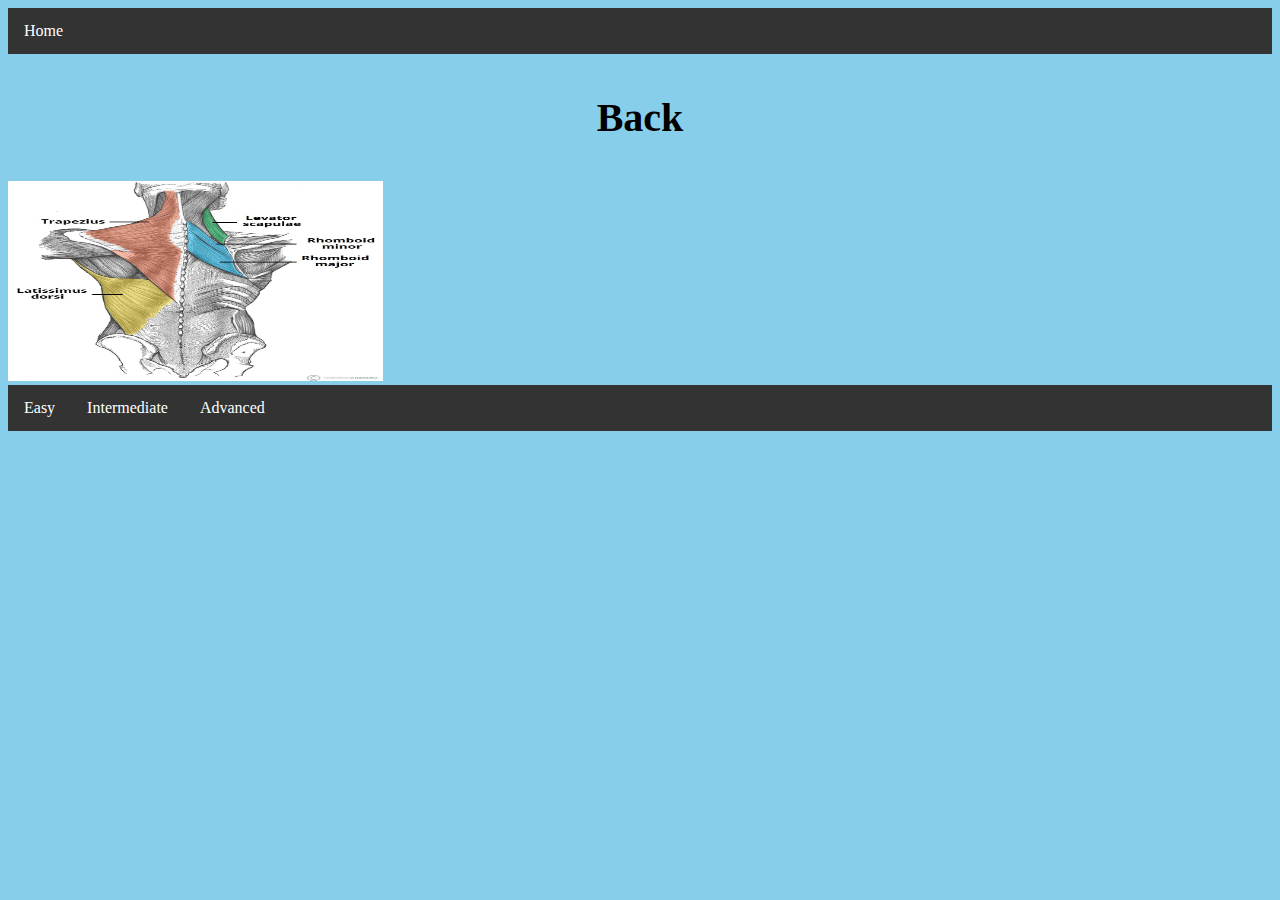
<file: Fitness/back.html>
<!DOCTYPE html>
<html>
    <head>
        <title>Workouts</title>
        <link rel="stylesheet" href="bigstyle.css">
              
    </head>
    <body>
        <ul>
            <li><a class="active" href="index.html">Home</a></li>
        </ul>
    <h3>
        Back
    </h3>

    <div class="backs">
        <img src="backdia.jpg" height="200" width="375">
    </div>


    <ul class="Difficulty">
            <li><a href="#easy">Easy</a></li>
            <li><a href="#intermediate">Intermediate</a></li>
            <li><a href="#advanced">Advanced</a></li>
    </ul>





















    </body>
</html>
</file>
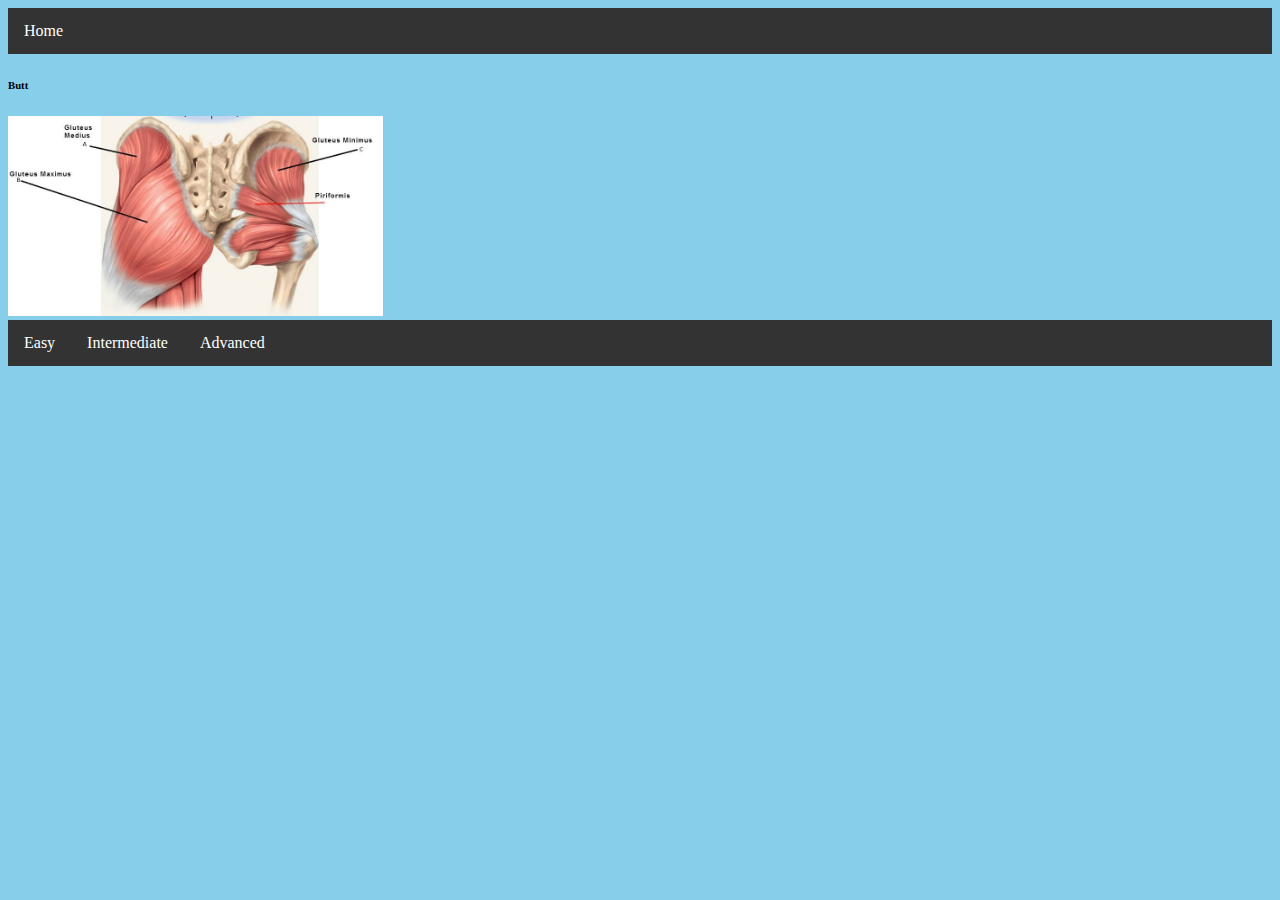
<file: Fitness/butt.html>
<!DOCTYPE html>
<html>
    <head>
        <title>Workouts</title>
        <link rel="stylesheet" href="bigstyle.css">
    </head>
    <body>
        <ul>
            <li><a class="active" href="index.html">Home</a></li>
        </ul>
        <h6>
            Butt
        </h6>
        <div class="booty">
            <img src="buttdia.jpg" height="200" width="375">
        </div>

        

        <ul class="Difficulty">
                <li><a href="#easy">Easy</a></li>
                <li><a href="#intermediate">Intermediate</a></li>
                <li><a href="#advanced">Advanced</a></li>
        </ul>
    
    
    
    
    
    
    
    
    
    
    
    
    
    
    
    
    
    
    
    
    
    
    
    
    
    </body>
</html>
</file>
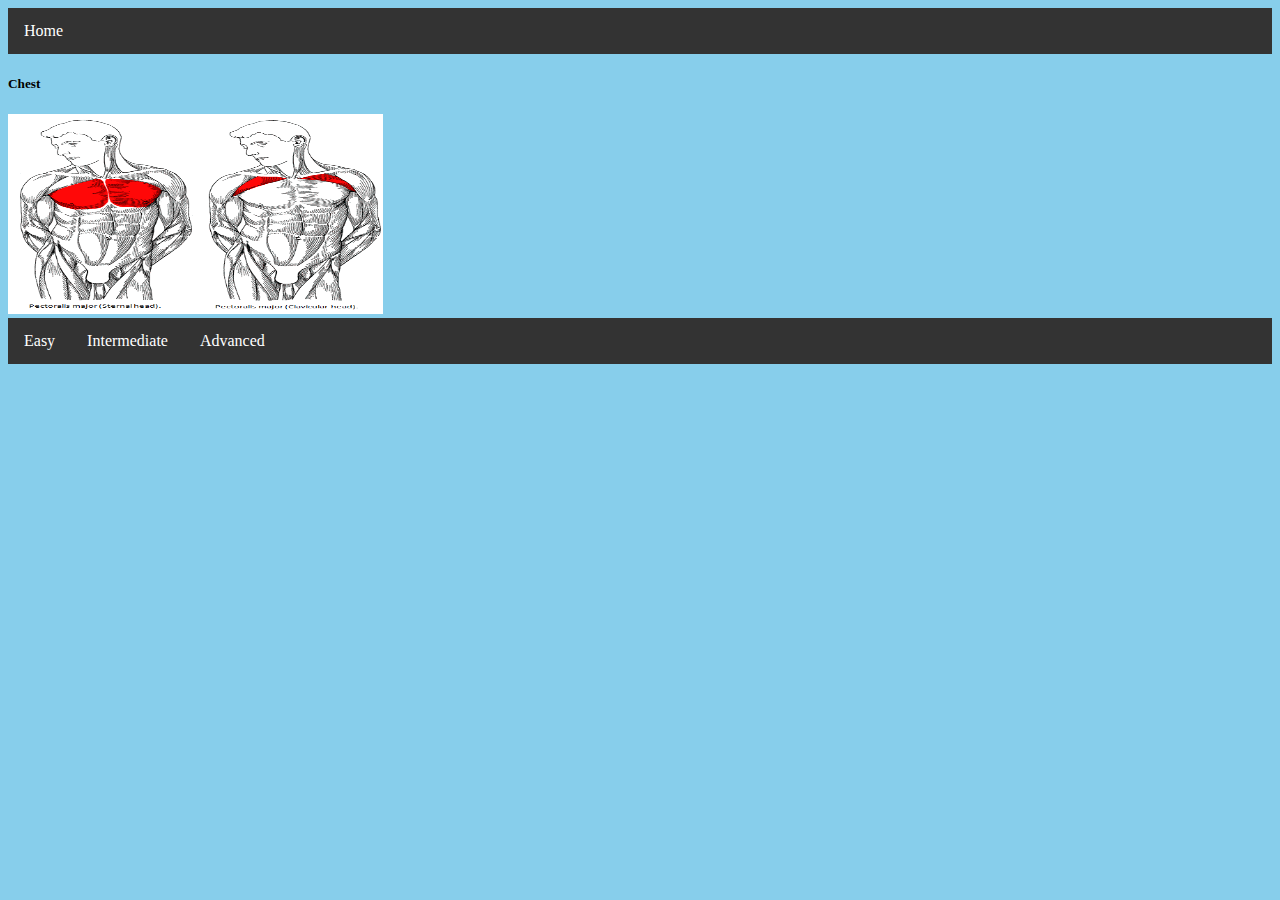
<file: Fitness/chest.html>
<!DOCTYPE html>
<html>
    <head>
        <title>Workouts</title>
        <link rel="stylesheet" href="bigstyle.css">
    </head>
    <body>
        <ul>
            <li><a class="active" href="index.html">Home</a></li>
        </ul>
    <h5>
        Chest
    </h5>

    <div class="chests">
        <img src="chestdia.png" height="200" width="375">
    </div>


    <ul class="Difficulty">
            <li><a href="#easy">Easy</a></li>
            <li><a href="#intermediate">Intermediate</a></li>
            <li><a href="#advanced">Advanced</a></li>
    </ul>
    
    
    
    
    
    
    
    
    
    
    
    
    
    
    
    
    
    
    
    
    
    
    
    
    </body>
</html>
</file>
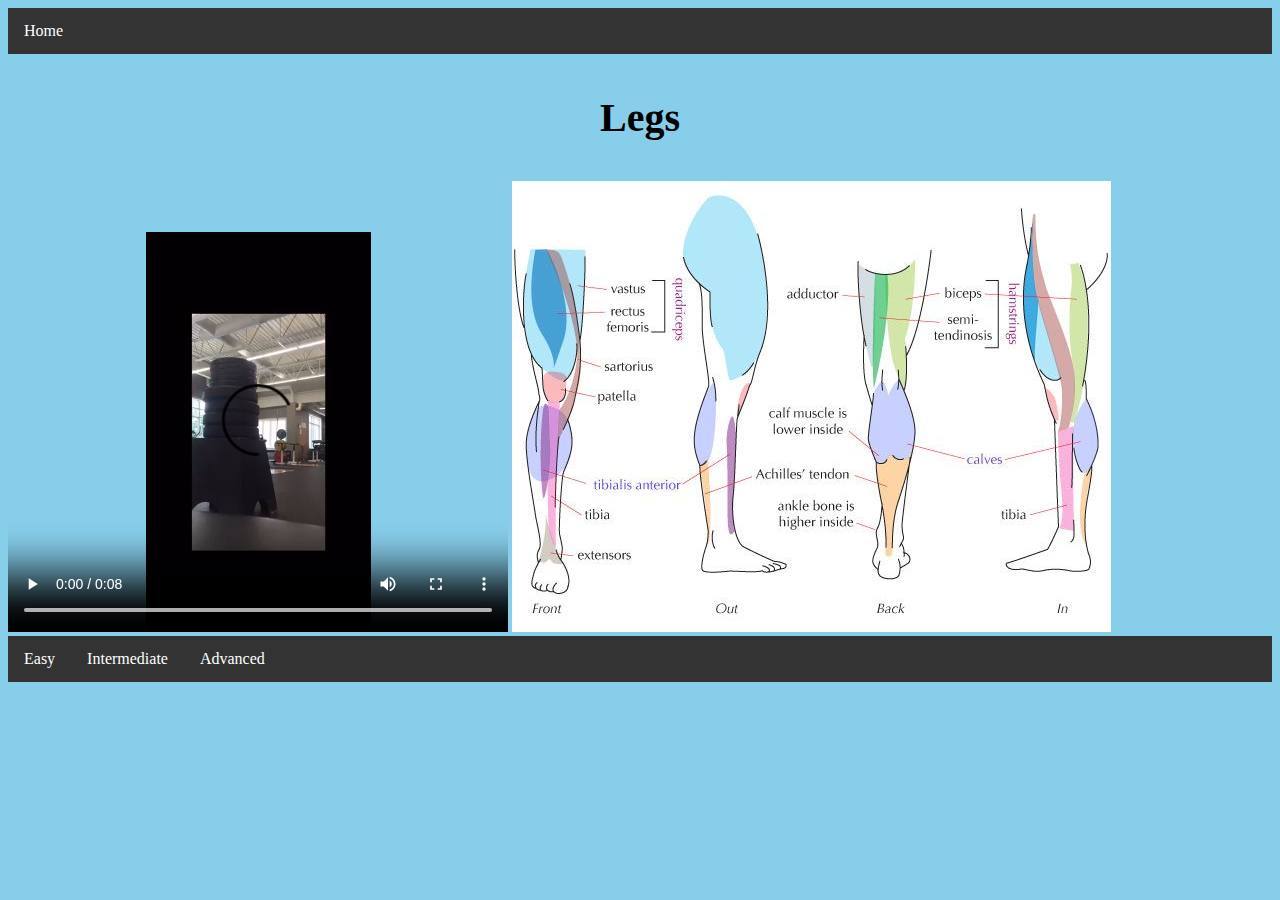
<file: Fitness/legs.html>
<!DOCTYPE html>
<html>
    <head>
        <title>Workouts</title>
        <link rel="stylesheet" href="bigstyle.css">
    </head>
    <body>
        <ul>
            <li><a class="active" href="index.html">Home</a></li>
        </ul>
        <h3>
            Legs
        </h3>

        <div class="bounce">
                <video width="500" height="400" controls loop>
                    <source src="legsday.mp4" type="video/mp4">
                </video>
                <img src="legsdia.jpg">
        </div>

        

        <ul class="Difficulty">
            <li><a href="#easy">Easy</a></li>
            <li><a href="#intermediate">Intermediate</a></li>
            <li><a href="#advanced">Advanced</a></li>
        </ul>
















    </body>
</html>
</file>
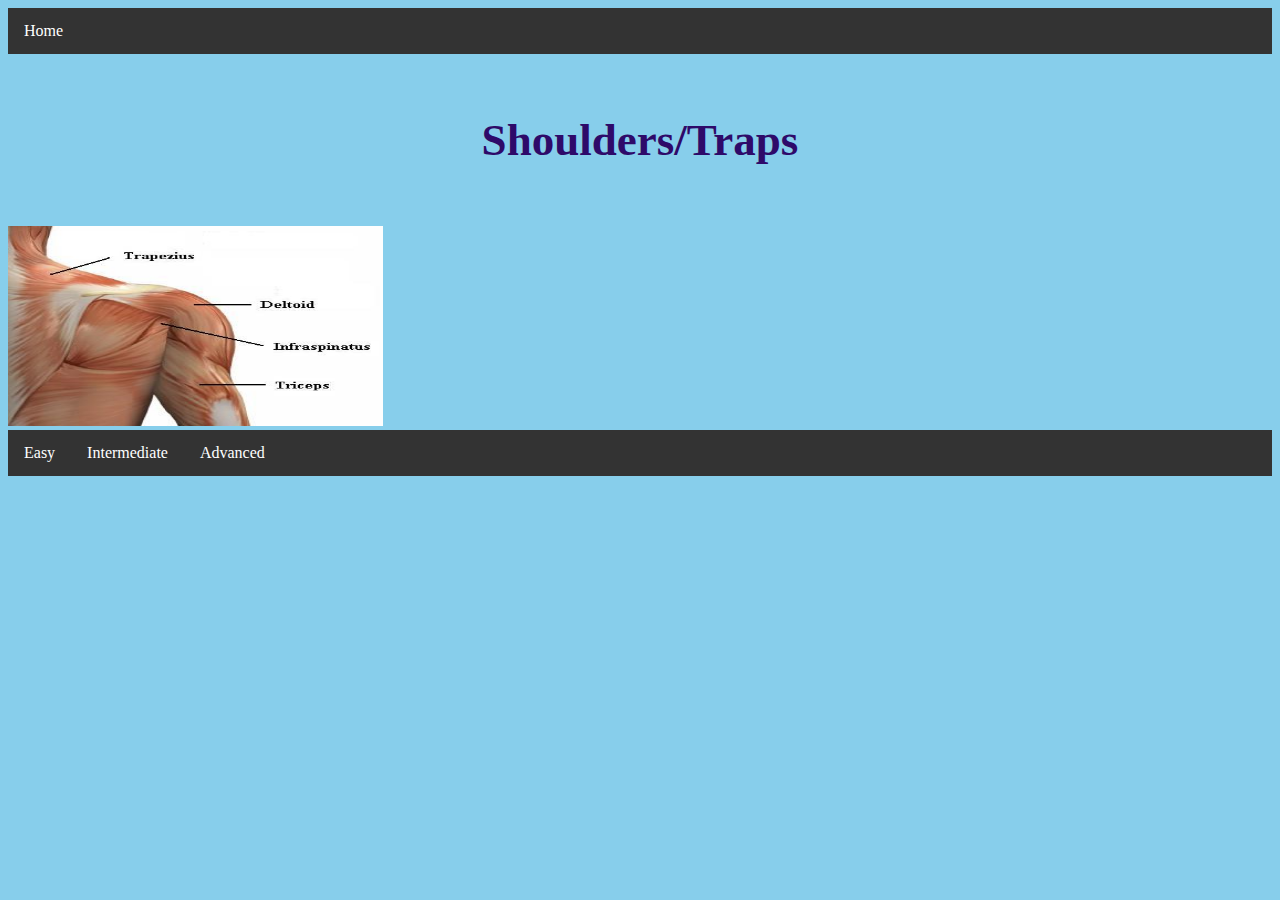
<file: Fitness/shoulders.html>
<!DOCTYPE html>
<html>
    <head>
        <title>Workouts</title>
        <link rel="stylesheet" href="bigstyle.css">
    </head>
    <body>
        <ul>
            <li><a class="active" href="index.html">Home</a></li>
            
        </ul>
        <h4>
            Shoulders/Traps
        </h4>

        <div class="shoulder">
            <img src="shouldersdia.jpg" height="200" width="375">
        </div>


        <ul class="Difficulty">
                <li><a href="#easy">Easy</a></li>
                <li><a href="#intermediate">Intermediate</a></li>
                <li><a href="#advanced">Advanced</a></li>
        </ul>

    
    
    
    
    
    
    
    
    
    
    
    
    
    
    </body>











</html>
</file>
<file: Fitness/bigstyle.css>
body{
    background-color:skyblue;
}

.bitri{
    margin-left: auto;
    margin-right: auto;
    width: 30%;
}

h1{
    text-align:center;
}

h2{
    color: rgb(46, 10, 105);
    font-size: 35px;
    text-align: center;
}

h3{
    color: black;
    font-size: 40px;
    text-align: center;
}

.weights{
    margin-left: auto;
    margin-right: auto;
    width: 30%;
}

h4{
  color:rgb(46, 10, 105);
  font-size: 45px;
  text-align: center;
}

ul{
    list-style-type: none;
    margin: 0;
    padding: 0;
    overflow: hidden;
    background-color: #333333;
}

li{
    float: left;
}

li a {
    color: white;
    display: block;
    padding: 14px 16px;
    text-align: center;
    text-decoration: none;
}

li a:hover{
    background-color: skyblue;
}

.write{
    font-family: myFirstFont;
}

.dropbtn{
    background-color: black;
    color: white;
    font-size: 14px;
    border: none;
    padding: 16px;
}

.dropdown{
    position: relative;
    display: inline-block;
}

.dropdown-content{
    display: none;
    position: absolute;
    background-color: ;
    min-width: 160px;
    box-shadow: 0px 8px 16px 0px rgba(0,0,0,0.2);
    z-index: 1;
}

.dropdown-content a{
    color: black;
    padding: 12px 16px;
    text-decoration: none;
    display: block;
}

.dropdown-content a:hover {
    background-color: #ddd;
}


.dropdown:hover .dropdown-content {
    display: block;}


.dropdown:hover .dropbtn {
    background-color: green;
}





@font-face {
    font-family: myFirstFont;
    src: url(HanaleiFill-Regular.ttf)
}
</file>
